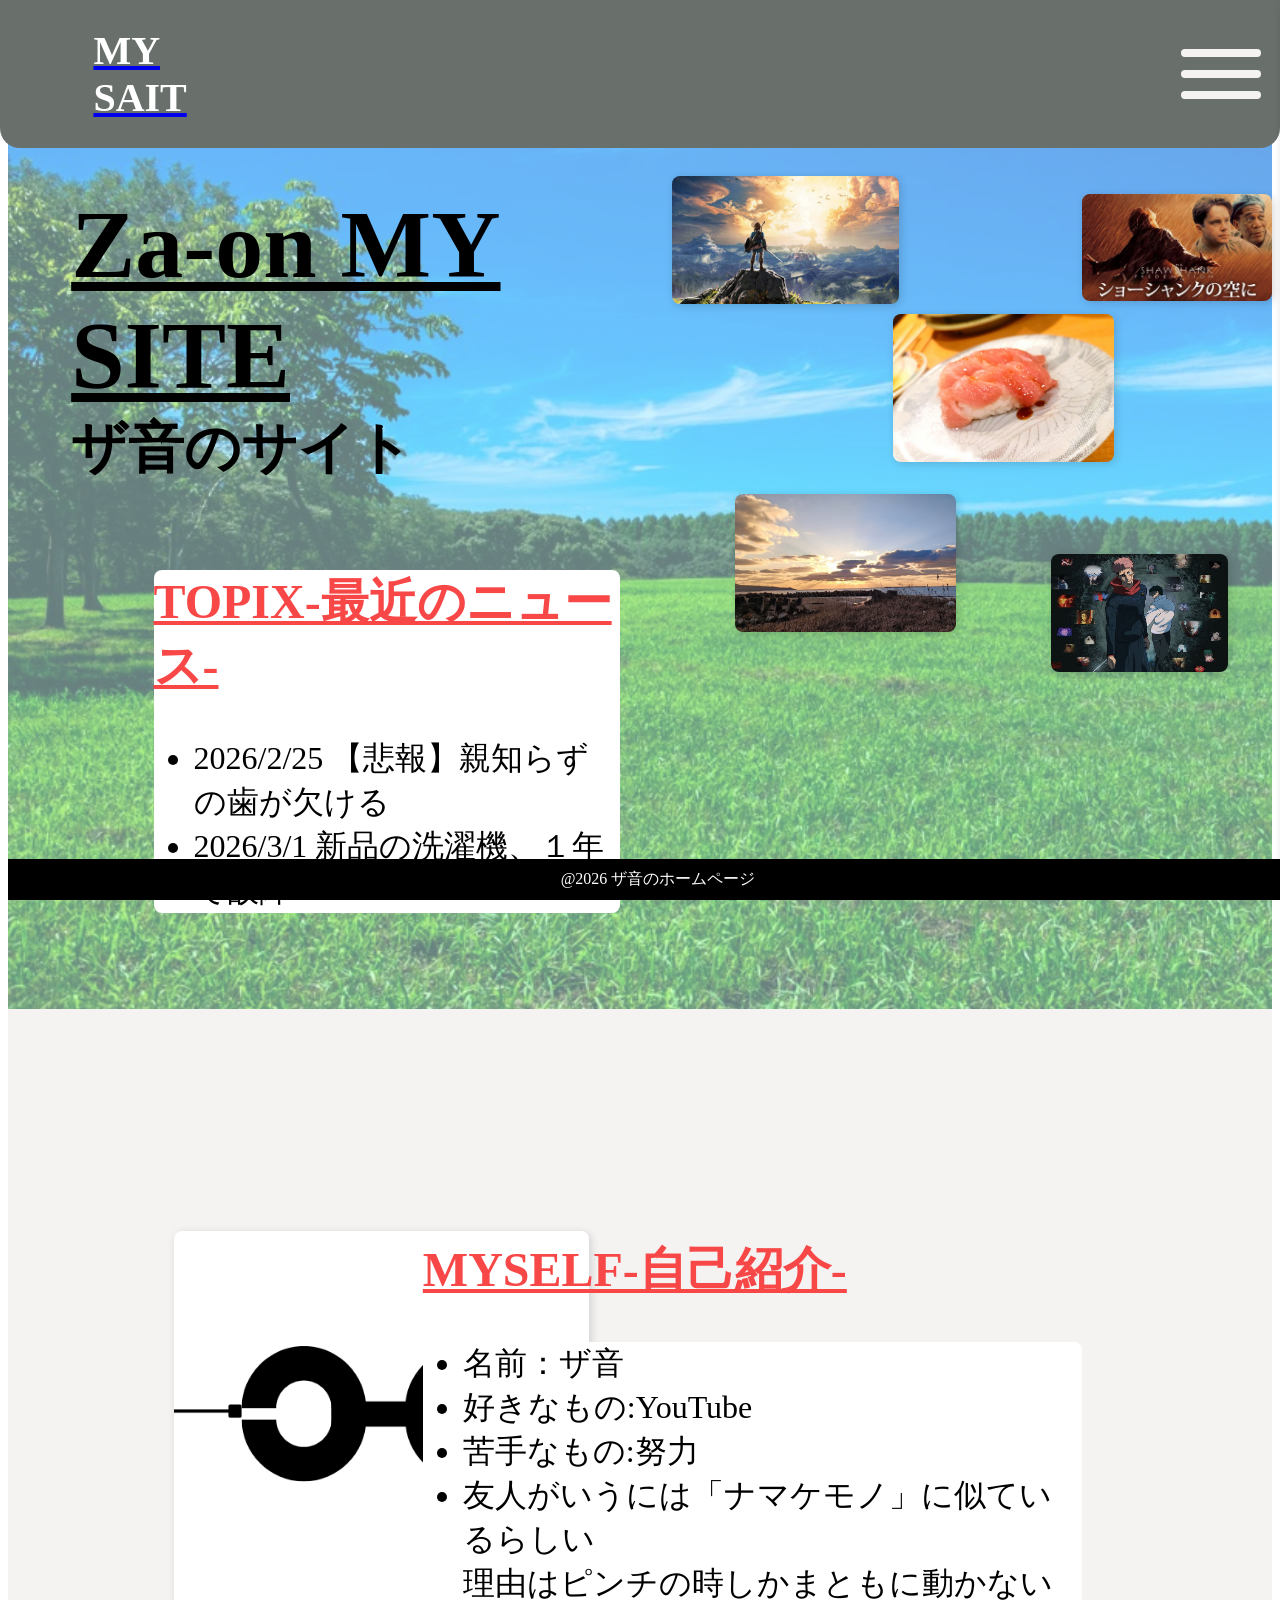
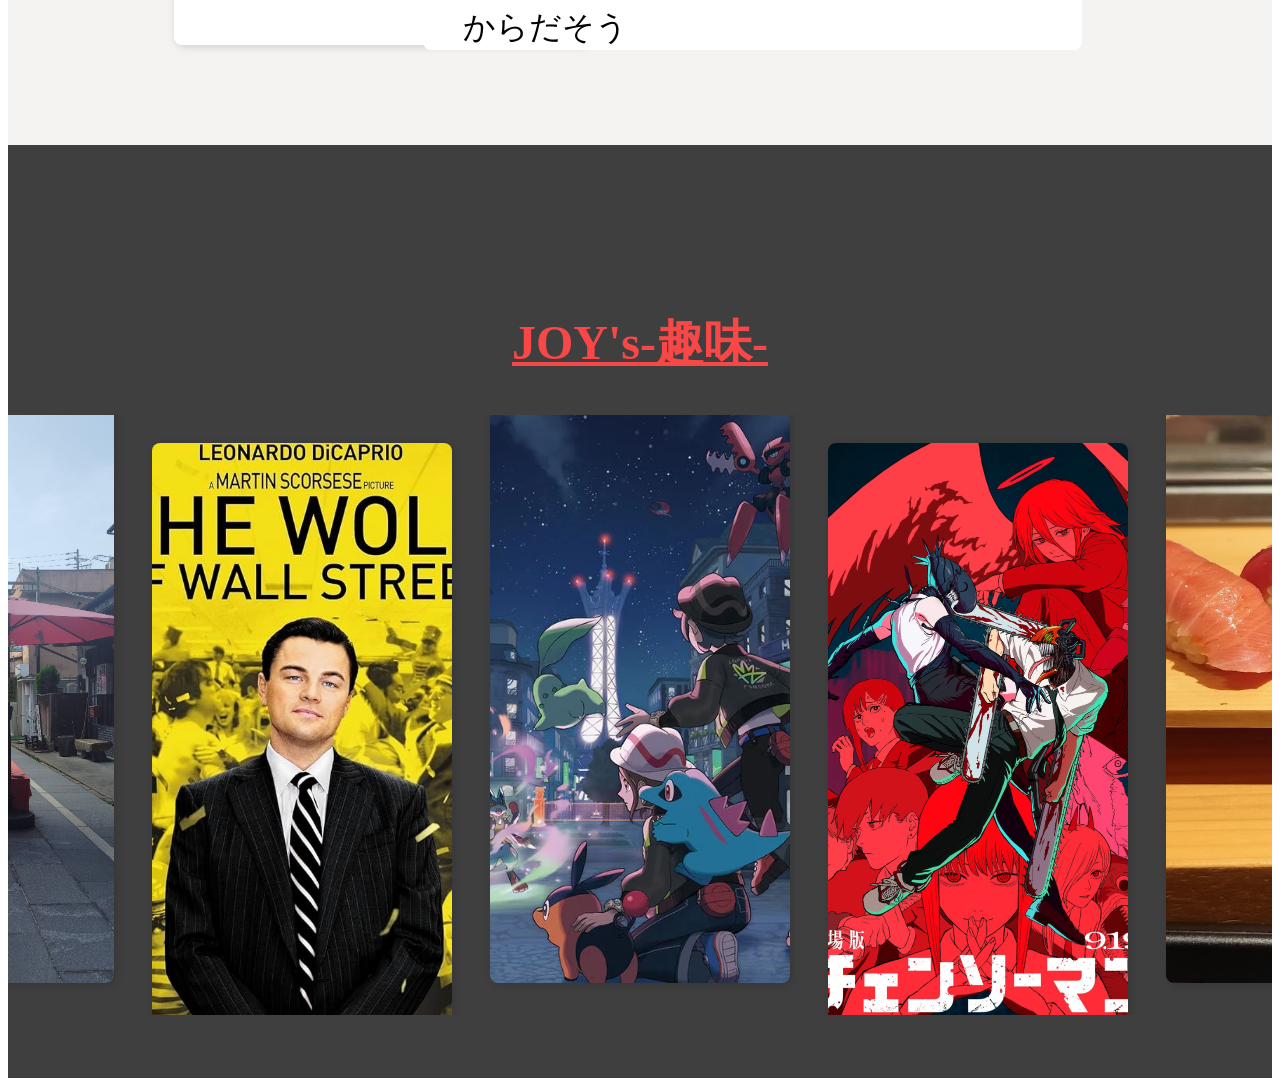
<file: index.html>
<!DOCTYPE html>
<html lang="en">
<head>
    <meta charset="UTF-8">
    <meta name="viewport" content="width=device-width, initial-scale=1.0">
    <link rel="stylesheet" href="mein.css">
    <title>mysait</title>
</head>
<body>
 <div id="header">
    <a href="home.html"><h1 class ="logo">MY<br>SAIT</h1></a>
    <div class="hamburger" id="hamburger">
       <span></span><span></span><span></span>
    </div>
   <nav class="menu" id="menu">
    <h1 style="text-align: right;" id="out">×</h1>
    <h2>MENU</h2>
    <ul>
      <li><a href="index.html">ホーム</a></li>
      <li><a href="A.html">写真</a></li>
      <li><a href="B.html">映画</a></li>
      <li><a href="C.html">ゲーム</a></li>
      <li><a href="D.html">アニメ・漫画</a></li>
      <li><a href="E.html">飯</a></li>
    </ul>
   </nav>
 </div>

 <div id="main">
    <div class="p1" style="background-color: rgba(0, 255, 255, 0.185);">
     <div class="topix">
      <h1 style="font-size: 600%; margin-bottom:0;text-decoration: underline;">Za-on MY SITE</h1>
      <h1 style="margin: 0%;">ザ音のサイト</h1>
      <div class="topix-s">
      <h2>TOPIX-最近のニュース-</h2>
      <ul>
         <li>2026/2/25 【悲報】親知らずの歯が欠ける</li>
         <li>2026/3/1   新品の洗濯機、１年で故障</li>
      </ul>
      </div>
     </div>
     <div class="canvas">
       <a href="E.html"><img src="img/susi2.jpg" class="img1" ></a>
       <a href="A.html"><img src="img/piku3.jpg" class="img2" ></a>
       <a href="C.html"><img src="img/game.webp" class="img3" ></a>
       <a href="B.html"><img src="img/move2.jpeg" class="img4" ></a>
       <a href="D.html"><img src="img/anime2.jpg" class="img5" ></a>
     </div>
    </div>
 
    <div class="p2">
      <div>
         <img src="img/logo2.png" class="logo2">
      </div>
      <div class="myself">
         <h2>MYSELF-自己紹介-</h2>
         <ul>
            <li>名前：ザ音</li>
            <li>好きなもの:YouTube</li>
            <li>苦手なもの:努力</li>
            <li>友人がいうには「ナマケモノ」に似ているらしい<br>理由はピンチの時しかまともに動かないからだそう</li>
         </ul>
      </div>
    </div>

    <div class="p3">
      <h2 class="joy">JOY's-趣味-</h2>
      <div class="canvas-joy">
       <a href="A.html"><img src="img/piku.jpg" class="img" style="margin-bottom:20%;" ></a>
       <a href="B.html"><img src="img/move.jpg" class="img" style="margin-top:20%;" ></a>
       <a href="C.html"><img src="img/game3.webp" class="img" style="margin-bottom:20%;"></a>
       <a href="D.html"><img src="img/anime3.jpg" class="img" style="margin-top:20%;"></a>
       <a href="E.html"><img src="img/susi.jpg" class="img" style="margin-bottom:20%;"></a>
     </div>
    </div>
 </div>

 <div id="footer">@2026 ザ音のホームページ</div>
 
    <script src="script.js"></script>
 
</body>
</html>
</file>
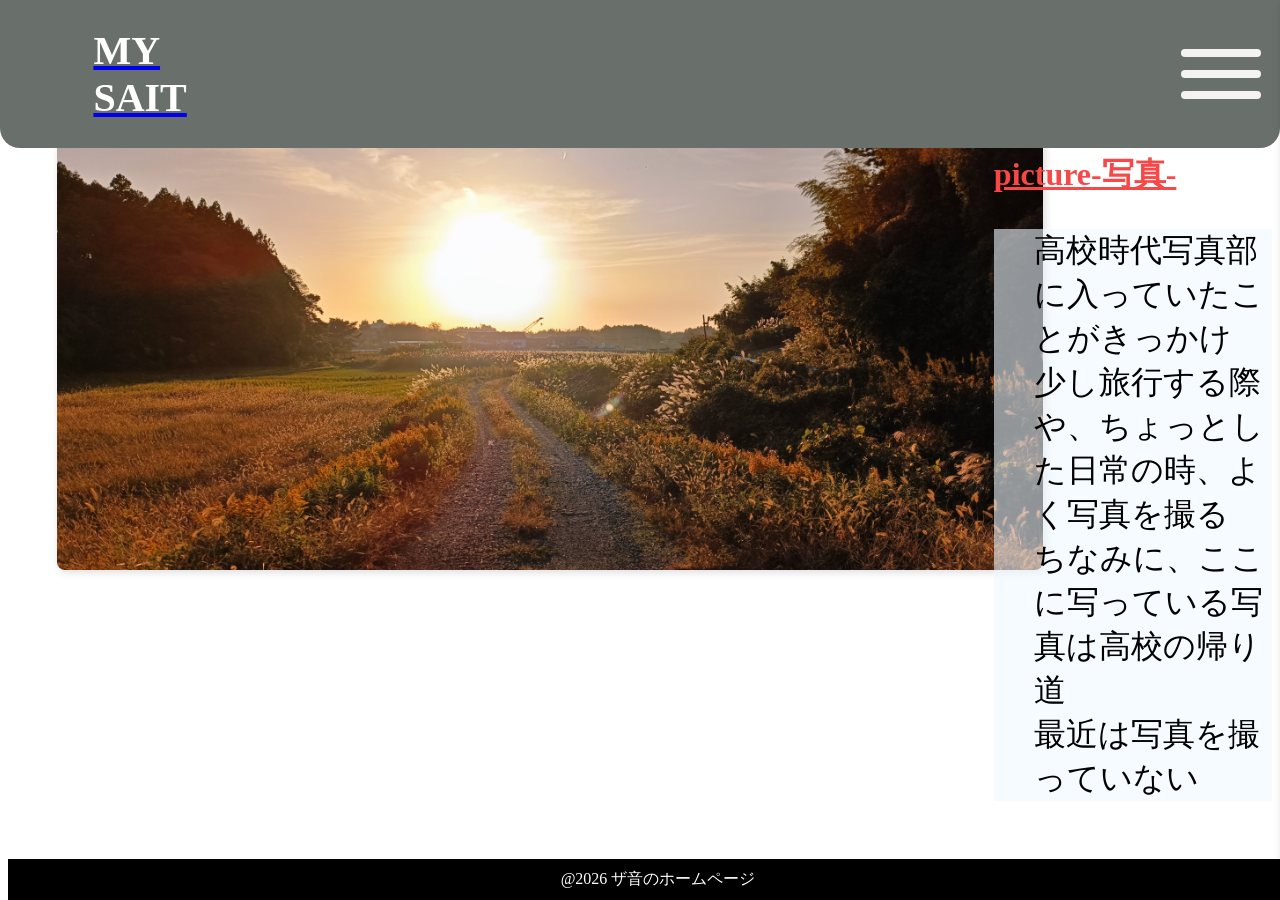
<file: A.html>
<!DOCTYPE html>
<html lang="en">
<head>
    <meta charset="UTF-8">
    <meta name="viewport" content="width=device-width, initial-scale=1.0">
    <title>A</title>
    <link rel="stylesheet" href="style.css">
</head>
<body>
 <div id="header">
    <a href="home.html"><h1 class ="logo">MY<br>SAIT</h1></a>
    <div class="hamburger" id="hamburger">
       <span></span><span></span><span></span>
    </div>
   <nav class="menu" id="menu">
    <h1 style="text-align: right;" id="out">×</h1>
    <h2>MENU</h2>
    <ul>
      <li><a href="index.html">ホーム</a></li>
      <li><a href="A.html">写真</a></li>
      <li><a href="B.html">映画</a></li>
      <li><a href="C.html">ゲーム</a></li>
      <li><a href="D.html">アニメ・漫画</a></li>
      <li><a href="E.html">飯</a></li>
    </ul>
   </nav>
 </div>
<div id="main">

    <div class="p">
      <div>
         <img src="img/piku2.jpg" class="logo2" style="width: 100%;height:auto;">
      </div>
      <div class="myself">
         <h2>picture-写真-</h2>
         <ul style="background-color: rgba(240, 248, 255, 0.589);">
            <li>高校時代写真部に入っていたことがきっかけ</li>
            <li>少し旅行する際や、ちょっとした日常の時、よく写真を撮る</li>
            <li>ちなみに、ここに写っている写真は高校の帰り道</li>
            <li>最近は写真を撮っていない</li>
         </ul>
      </div>
    </div>

</div>

<div id="footer">@2026 ザ音のホームページ</div> 
<script src="script.js"></script>
</body>
</html>
</file>
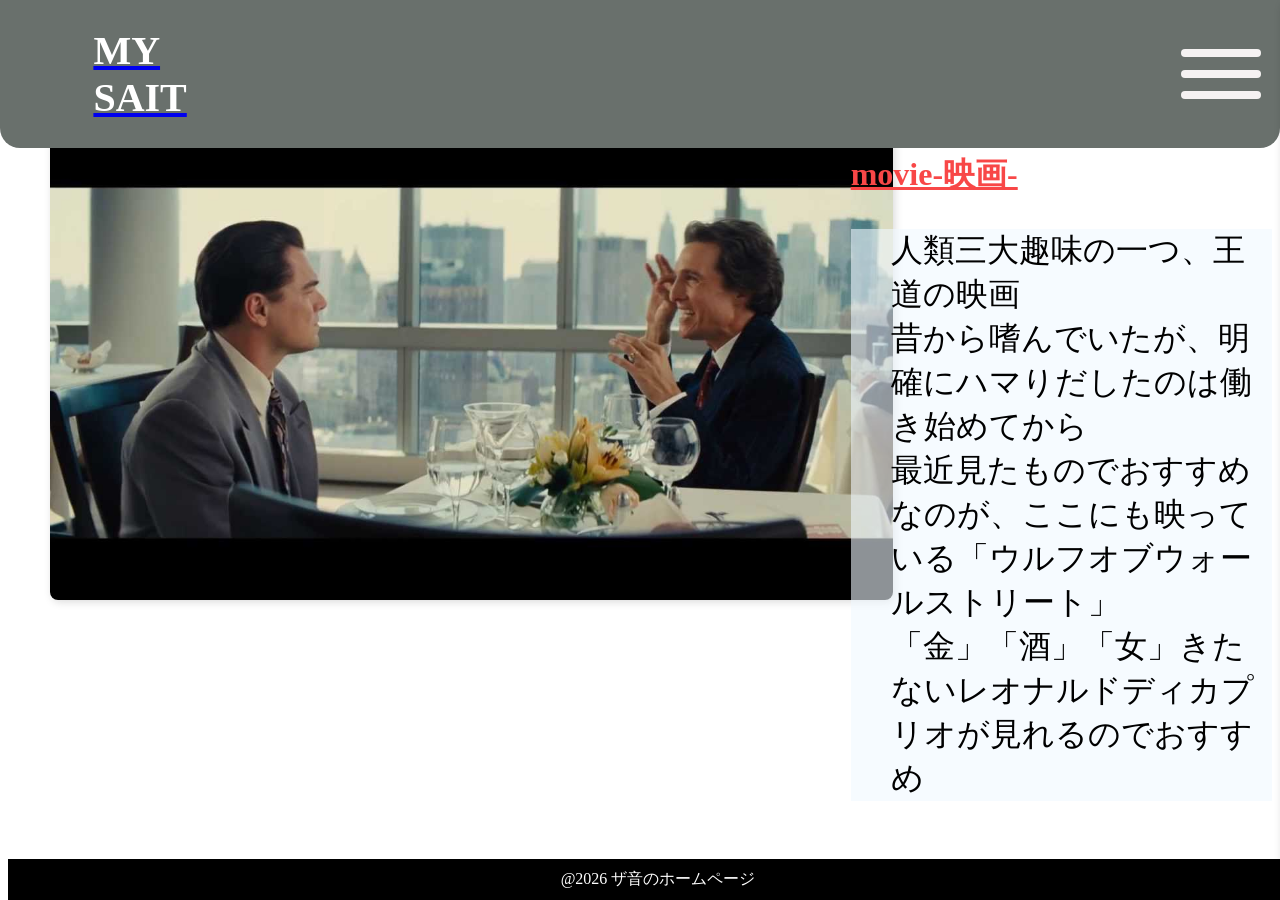
<file: B.html>
<!DOCTYPE html>
<html lang="en">
<head>
    <meta charset="UTF-8">
    <meta name="viewport" content="width=device-width, initial-scale=1.0">
    <title>B</title>
    <link rel="stylesheet" href="style.css">
</head>
<body>
 <div id="header">
    <a href="home.html"><h1 class ="logo">MY<br>SAIT</h1></a>
    <div class="hamburger" id="hamburger">
       <span></span><span></span><span></span>
    </div>
   <nav class="menu" id="menu">
    <h1 style="text-align: right;" id="out">×</h1>
    <h2>メニュー</h2>
    <ul>
      <li><a href="index.html">ホーム</a></li>
      <li><a href="A.html">写真</a></li>
      <li><a href="B.html">映画</a></li>
      <li><a href="C.html">ゲーム</a></li>
      <li><a href="D.html">アニメ・漫画</a></li>
      <li><a href="E.html">飯</a></li>
    </ul>
   </nav>
 </div>

<div id="main">

    <div class="p">
      <div style="width:200%;height:auto;">
         <img src="img/move3.jpg" class="logo2" style="width:100%;height:auto;">
      </div>
      <div class="myself">
         <h2>movie-映画-</h2>
         <ul style="background-color: rgba(240, 248, 255, 0.589);">
            <li>人類三大趣味の一つ、王道の映画</li>
            <li>昔から嗜んでいたが、明確にハマりだしたのは働き始めてから</li>
            <li>最近見たものでおすすめなのが、ここにも映っている「ウルフオブウォールストリート」</li>
            <li>「金」「酒」「女」きたないレオナルドディカプリオが見れるのでおすすめ</li>
         </ul>
      </div>
    </div>

</div>

<div id="footer">@2026 ザ音のホームページ</div> 
<script src="script.js"></script>
</body>
</html>
</file>
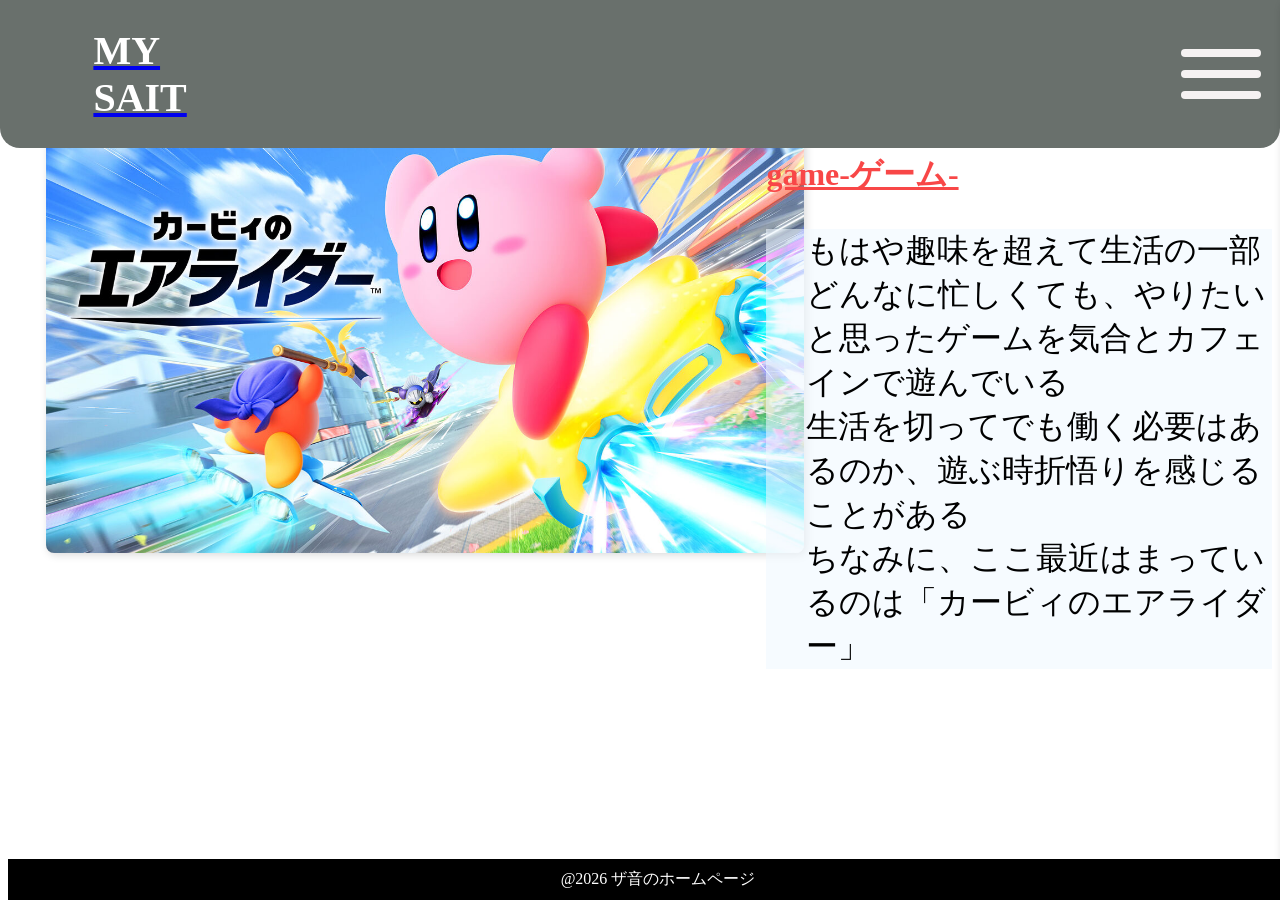
<file: C.html>
<!DOCTYPE html>
<html lang="en">
<head>
    <meta charset="UTF-8">
    <meta name="viewport" content="width=device-width, initial-scale=1.0">
    <title>C</title>
    <link rel="stylesheet" href="style.css">
</head>
<body>
 <div id="header">
    <a href="home.html"><h1 class ="logo">MY<br>SAIT</h1></a>
    <div class="hamburger" id="hamburger">
       <span></span><span></span><span></span>
    </div>
   <nav class="menu" id="menu">
    <h1 style="text-align: right;" id="out">×</h1>
    <h2>メニュー</h2>
    <ul>
      <li><a href="index.html">ホーム</a></li>
      <li><a href="A.html">写真</a></li>
      <li><a href="B.html">映画</a></li>
      <li><a href="C.html">ゲーム</a></li>
      <li><a href="D.html">アニメ・漫画</a></li>
      <li><a href="E.html">飯</a></li>
    </ul>
   </nav>
 </div>

<div id="main">

    <div class="p">
      <div style="width:150%;height:auto;">
         <img src="img/game2.jpg" class="logo2" style="width:100%;height:auto;">
      </div>
      <div class="myself">
         <h2>game-ゲーム-</h2>
         <ul style="background-color: rgba(240, 248, 255, 0.589);">
            <li>もはや趣味を超えて生活の一部</li>
            <li>どんなに忙しくても、やりたいと思ったゲームを気合とカフェインで遊んでいる</li>
            <li>生活を切ってでも働く必要はあるのか、遊ぶ時折悟りを感じることがある</li>
            <li>ちなみに、ここ最近はまっているのは「カービィのエアライダー」</li>
         </ul>
      </div>
    </div>

</div>

<div id="footer">@2026 ザ音のホームページ</div> 
<script src="script.js"></script>
</body>
</html>
</file>
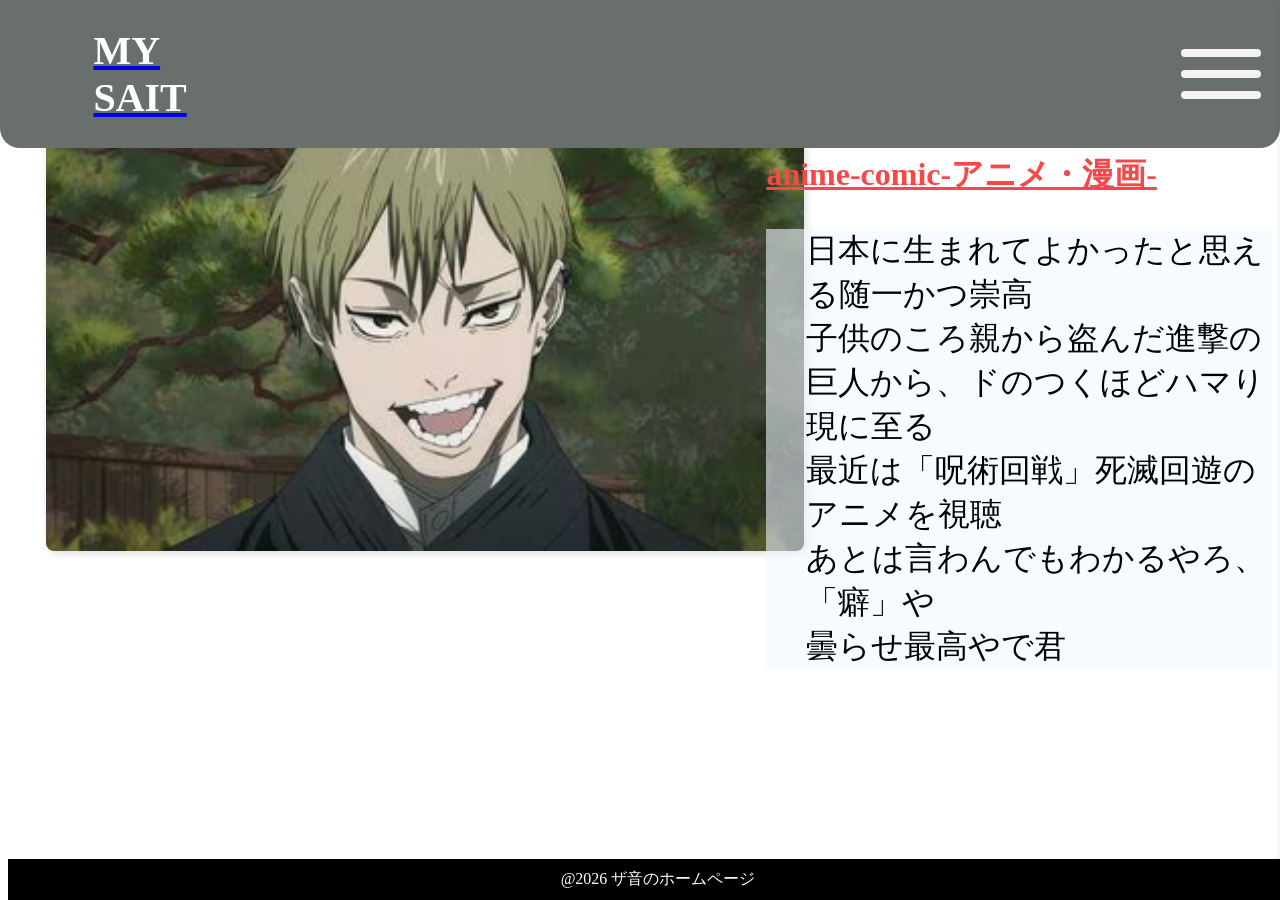
<file: D.html>
<!DOCTYPE html>
<html lang="en">
<head>
    <meta charset="UTF-8">
    <meta name="viewport" content="width=device-width, initial-scale=1.0">
    <title>D</title>
    <link rel="stylesheet" href="style.css">
</head>
<body>
 <div id="header">
    <a href="home.html"><h1 class ="logo">MY<br>SAIT</h1></a>
    <div class="hamburger" id="hamburger">
       <span></span><span></span><span></span>
    </div>
   <nav class="menu" id="menu">
    <h1 style="text-align: right;" id="out">×</h1>
    <h2>メニュー</h2>
    <ul>
      <li><a href="index.html">ホーム</a></li>
      <li><a href="A.html">写真</a></li>
      <li><a href="B.html">映画</a></li>
      <li><a href="C.html">ゲーム</a></li>
      <li><a href="D.html">アニメ・漫画</a></li>
      <li><a href="E.html">飯</a></li>
    </ul>
   </nav>
 </div>

<div id="main">

    <div class="p" style="width:300%;height:auto;">
      <div style="width:300%;height:auto;">
         <img src="img/anime.avif" class="logo2" style="width:100%;height:auto;">
      </div>
      <div class="myself"  style="width: 200%;">
         <h2>anime-comic-アニメ・漫画-</h2>
         <ul style="background-color: rgba(240, 248, 255, 0.589);">
            <li>日本に生まれてよかったと思える随一かつ崇高</li>
            <li>子供のころ親から盗んだ進撃の巨人から、ドのつくほどハマり現に至る</li>
            <li>最近は「呪術回戦」死滅回遊のアニメを視聴</li>
            <li>あとは言わんでもわかるやろ、「癖」や</li>
            <li>曇らせ最高やで君</li>
         </ul>
      </div>
    </div>

</div>

<div id="footer">@2026 ザ音のホームページ</div> 
<script src="script.js"></script>
</body>
</html>
</file>
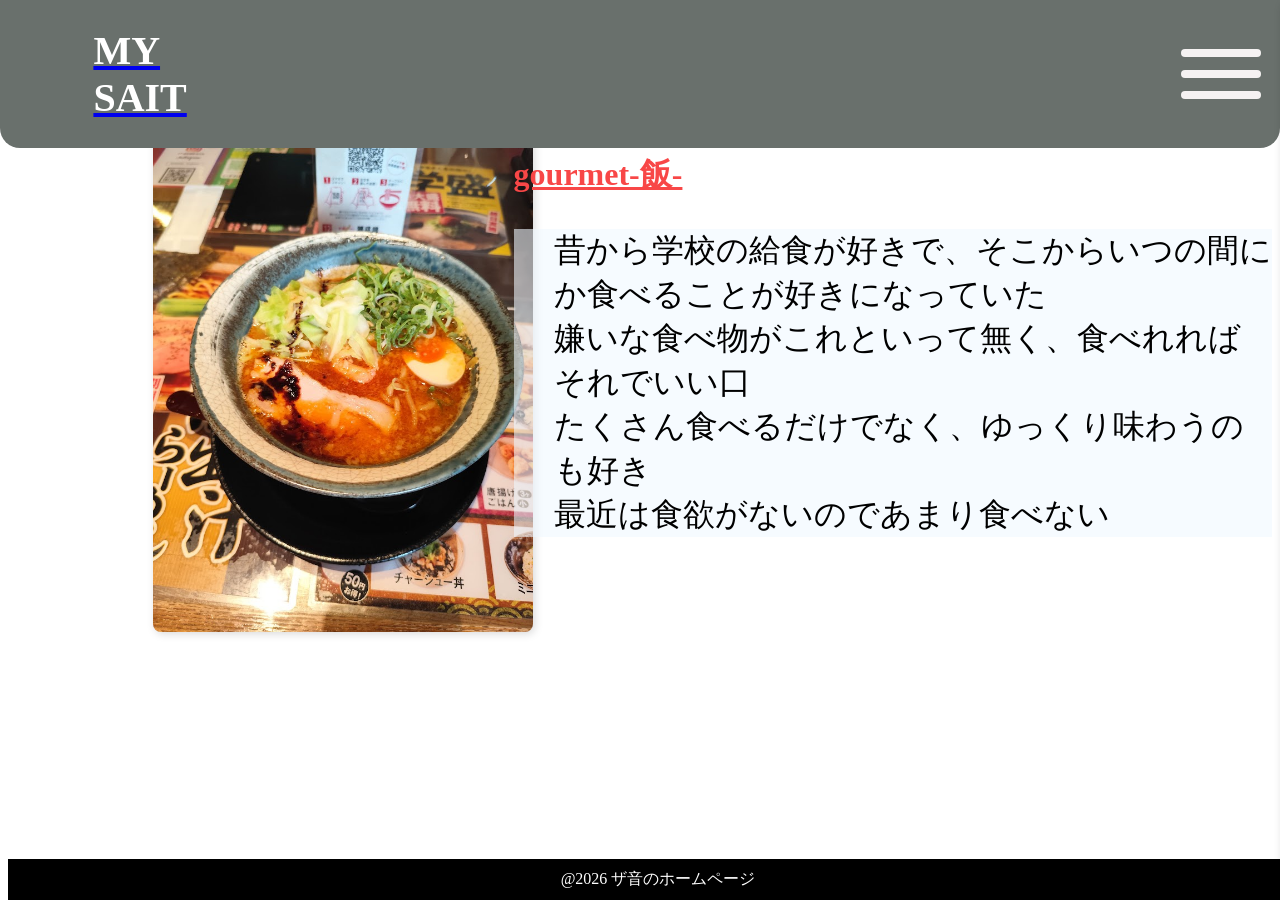
<file: E.html>
<!DOCTYPE html>
<html lang="en">
<head>
    <meta charset="UTF-8">
    <meta name="viewport" content="width=device-width, initial-scale=1.0">
    <title>E</title>
    <link rel="stylesheet" href="style.css">
</head>
<body>
 <div id="header">
    <a href="home.html"><h1 class ="logo">MY<br>SAIT</h1></a>
    <div class="hamburger" id="hamburger">
       <span></span><span></span><span></span>
    </div>
   <nav class="menu" id="menu">
    <h1 style="text-align: right;" id="out">×</h1>
    <h2>メニュー</h2>
    <ul>
      <li><a href="index.html">ホーム</a></li>
      <li><a href="A.html">写真</a></li>
      <li><a href="B.html">映画</a></li>
      <li><a href="C.html">ゲーム</a></li>
      <li><a href="D.html">アニメ・漫画</a></li>
      <li><a href="E.html">飯</a></li>
    </ul>
   </nav>
 </div>

<div id="main">

    <div class="p" style="width:300%;height:auto;">
      <div style="width:50%;height:auto;padding-left:10%;">
         <img src="img/ra-men.jpg" class="logo2" style="width: 100%;height:auto;">
      </div>
      <div class="myself">
         <h2>gourmet-飯-</h2>
         <ul style="background-color: rgba(240, 248, 255, 0.589);">
            <li>昔から学校の給食が好きで、そこからいつの間にか食べることが好きになっていた</li>
            <li>嫌いな食べ物がこれといって無く、食べれればそれでいい口</li>
            <li>たくさん食べるだけでなく、ゆっくり味わうのも好き</li>
            <li>最近は食欲がないのであまり食べない</li>
         </ul>
      </div>
    </div>

<div id="footer">@2026 ザ音のホームページ</div> 
<script src="script.js"></script>
</body>
</html>
</file>
<file: mein.css>
/* ヘッダーのデザイン設定 */
#header{
    display: flex;
    position: fixed;    /* ←これを追加！ */
    top: 0;
    left: 0;
    width: 100%;
    align-items: center; /* 上下中央揃え。必要に応じて調整 */
    background-color:rgb(105, 112, 108); 
    z-index: 1000;
    border-radius:0 0 20px 20px;
}
.logo{
    margin-left:100%;
    font-size: 250%;
    font-family:'Times New Roman';
    color: #ffffff;
    text-decoration: none;
}
.hamburger{
    margin-left: 85%;
    width:80px;
    height:50px;
    display: flex;
    flex-direction: column;
    justify-content: space-between;
    cursor: pointer;
}
.hamburger span {
  display: block;
  width: 100%; 
  height: 8px;
  background: #f5f2f2;
  border-radius: 4px;
}

.menu {
  pointer-events: none; /* クリックできない状態に */
  transform: translateX(100%);
  transition: opacity 0.5s, transform 0.5s;
  position: fixed; top: 0; right: 0;
  width: 300px;
  height: 100vh;
  background-color:rgb(148, 161, 154); 
  z-index: 100;
  border-radius: 8px;
  box-shadow: 2px 2px 8px rgba(0,0,0,0.15);
}
.menu.show {
  pointer-events: auto;  /* クリックできるように */
  transform: translateX(0);
}

.menu h2{
 font-size:300%;
 font-family:'Times New Roman';
 color: #000000;
}
.menu ul{
  font-size: 200%;
  color: #ffffff;
}
.menu li{
  background-color: #ffffff;
  margin-top: 10px;
  border-radius:8px;
  color: #ffffff;
}

/* メインのデザイン設定 */

h2{
    color: #f84747;
    text-decoration: underline;
    font-size:300%;
}

/*p1*/
.p1{
  position: relative;    /* 相対配置で疑似要素を重ねやすくする */
  padding-top: 10%; 
  padding-bottom: 5%;  
  display: flex;
  justify-content: space-between;
  z-index: 1;           /* 中身を前面に */
}

.p1::before {
  content: "";
  position: absolute;
  top: 0; left: 0; right: 0; bottom: 0;
  background-image: url(img/haikei.jpg);
  background-repeat: no-repeat;
  background-size: cover;
  opacity: 0.5;
  z-index: 0;
  pointer-events: none;
}

.topix{
  flex: 1;  /* 左の文が残りのスペースを全て使う */
  padding-right: 20px; /* 画像との間に余白を入れる */
  margin-left:5%;
  z-index: 1; 
}

.topix-s{
    margin-top: 15%;
    margin-left: 15%;
        background-color:#ffffff;
    border-radius: 8px;
}

.p1 h1{
    font-size:350%;
    margin-top: 10%;
    margin-bottom:5%;
    font-family: Yu Gothic;
}
.p1 ul{
    font-size:xx-large;

}

.canvas{
     position:relative;  /* この四角が基準点になります */
     width: 50%;
     height: 600px;
}
.canvas img{
  opacity: 0;
  transform: translateX(200px);
  transition: all 1s; /* すべての変化を1秒かけて実行 */
  border-radius: 8px;
  box-shadow: 2px 2px 8px rgba(0,0,0,0.15);
}
/* showクラスがついたとき */
.canvas img.show {
  opacity: 1;
  transform: translateX(0);
  transition: all 0.3s;
}
/*show2クラスが付いたとき*/
.canvas img.show.show2{
 transform: scale(1.2);
 z-index: 1; 
}

.img1 {
  position: absolute;
  top: 30%;     /* 上から */
  left: 40%;    /* 左から */
  width: 35%;
  z-index: index;
}
.img2 {
  position: absolute;
  top: 60%;
  left: 15%;
  width: 35%;
  z-index: index;
}
.img3 {
  position: absolute;
  top: 7%;
  left: 5%;
  width: 36%;
  z-index: index;
}
.img4 {
  position: absolute;
  top: 10%;
  left: 70%;
  width: 30%;
  z-index: index;
}
.img5 {
  position: absolute;
  top: 70%;
  left: 65%;
  width: 28%;
  z-index: index;
}
/*p2*/
.p2{ 
  padding-top: 15%;  
  padding-bottom: 5%;  
  display: flex;
  align-items: center;        /* 縦方向も中央揃えにしたい場合 */
  justify-content: space-between; /* 左右のスペースをめいっぱい使いたい場合 */
  background-color: #f5f2f2;
}

.myself{
    margin-right: 15%;
}
.p2 ul{
    font-size:xx-large;
    background-color:#ffffff;
    border-radius: 8px;
}

.logo2{
    margin-left: 40%;
    width: 100%;
    border-radius: 8px;
    box-shadow: 2px 2px 8px rgba(0,0,0,0.15);
}

/*p3*/
.p3{ 
  padding-top: 10%;
  padding-bottom: 5%;  
  background-color: rgb(63, 63, 63);
}

.joy{
    text-align:center;
}

.canvas-joy{
  margin-top: 0%;
  display: flex;
  justify-content: center; /* 画像を中央寄せ */
  align-items: center;     /* 高さを中央で合わせたい場合 */
  gap: 3%;                 /* 画像同士の間隔を%やpxで指定（例：20pxや3%） */
  width: 100%;
  height: 600px;           /* お好みの高さに調整 */
  overflow: hidden;
  flex-wrap: nowrap; 
  overflow-x: auto; 
}

.canvas-joy .img {
  flex: 0 0 300px;    /* ←1つの画像の最小幅（好きなpxに変えてOK） */
  width: 300px;       /* ←同じく最小幅 */
  height: 600px;
  object-fit: cover;
  border-radius: 8px;
  box-shadow: 2px 2px 8px rgba(0,0,0,0.15);
  transition: all 0.3s;
}

.canvas-joy .img.show {
  flex: 0 0 800px;   /* 拡大画像の幅（例: 3倍、好きに調整可能） */
  width: 800px;
  z-index: 1;
  transition: all 0.3s;
}

.canvas-joy.active-mode .img:not(.show) {
  flex: 0 0 200px;   /* 縮小画像の幅、好きに調整可能 */
  width: 200px;
  transition: all 0.3s;
}

/* フッターのデザイン設定 */
#footer {
  background-color: black;
  color: white;
  text-align: center;
  padding: 10px;
  position: fixed;
  bottom: 0;
  width: 100%;
  z-index: 3333;
}
</file>
<file: style.css>
/* ヘッダーのデザイン設定 */
#header{
    display: flex;
    position: fixed;   
    top: 0;
    left: 0;
    width: 100%;
    align-items: center; /* 上下中央揃え。必要に応じて調整 */
    background-color:rgb(105, 112, 108); 
    z-index: 1000;
    border-radius:0 0 20px 20px;
}
.logo{
    margin-left:100%;
    font-size: 250%;
    font-family:'Times New Roman';
    color: #ffffff;
    text-decoration: none;
}
.hamburger{
    margin-left: 85%;
    width:80px;
    height:50px;
    display: flex;
    flex-direction: column;
    justify-content: space-between;
    cursor: pointer;
}
.hamburger span {
  display: block;
  width: 100%; 
  height: 8px;
  background: #f5f2f2;
  border-radius: 4px;
}

.menu {
  pointer-events: none; /* クリックできない状態に */
  transform: translateX(100%);
  transition: opacity 0.5s, transform 0.5s;
  position: fixed; top: 0; right: 0;
  width: 300px;
  height: 100vh;
  background-color:rgb(148, 161, 154); 
  z-index: 100;
  border-radius: 8px;
  box-shadow: 2px 2px 8px rgba(0,0,0,0.15);
}
.menu.show {
  pointer-events: auto;  /* クリックできるように */
  transform: translateX(0);
}
.menu h2{
 font-size:300%;
 font-family:'Times New Roman';
 color: #000000;
}
.menu ul{
  font-size: 200%;
  color: #ffffff;
}
.menu li{
  background-color: #ffffff;
  margin-top: 10px;
  border-radius:8px;
  color: #ffffff;
}

/* メインのデザイン設定 */

h2{
    color: #f84747;
    text-decoration: underline;
    font-size:xx-large;
    
}



/*main*/
#main{ 
  margin-top: 10%; 
  display: flex;
  align-items: center;        /* 縦方向も中央揃えにしたい場合 */
  justify-content: space-between; /* 左右のスペースをめいっぱい使いたい場合 */
}
.p{
  display: flex;              /* 横並びにする */
}

.myself{
    width: 100%;
    justify-self:left;
}
.p ul{
    font-size:xx-large;
}

.logo2{
    margin-left: 5%;
    width: 80%;
    border-radius: 8px;
    box-shadow: 2px 2px 8px rgba(0,0,0,0.15);
}
ul {
  list-style-type: none;
}


/* フッターのデザイン設定 */
#footer {
  background-color: black;
  color: white;
  text-align: center;
  padding: 10px;
  position: fixed;
  bottom: 0;
  width: 100%;
}
</file>
